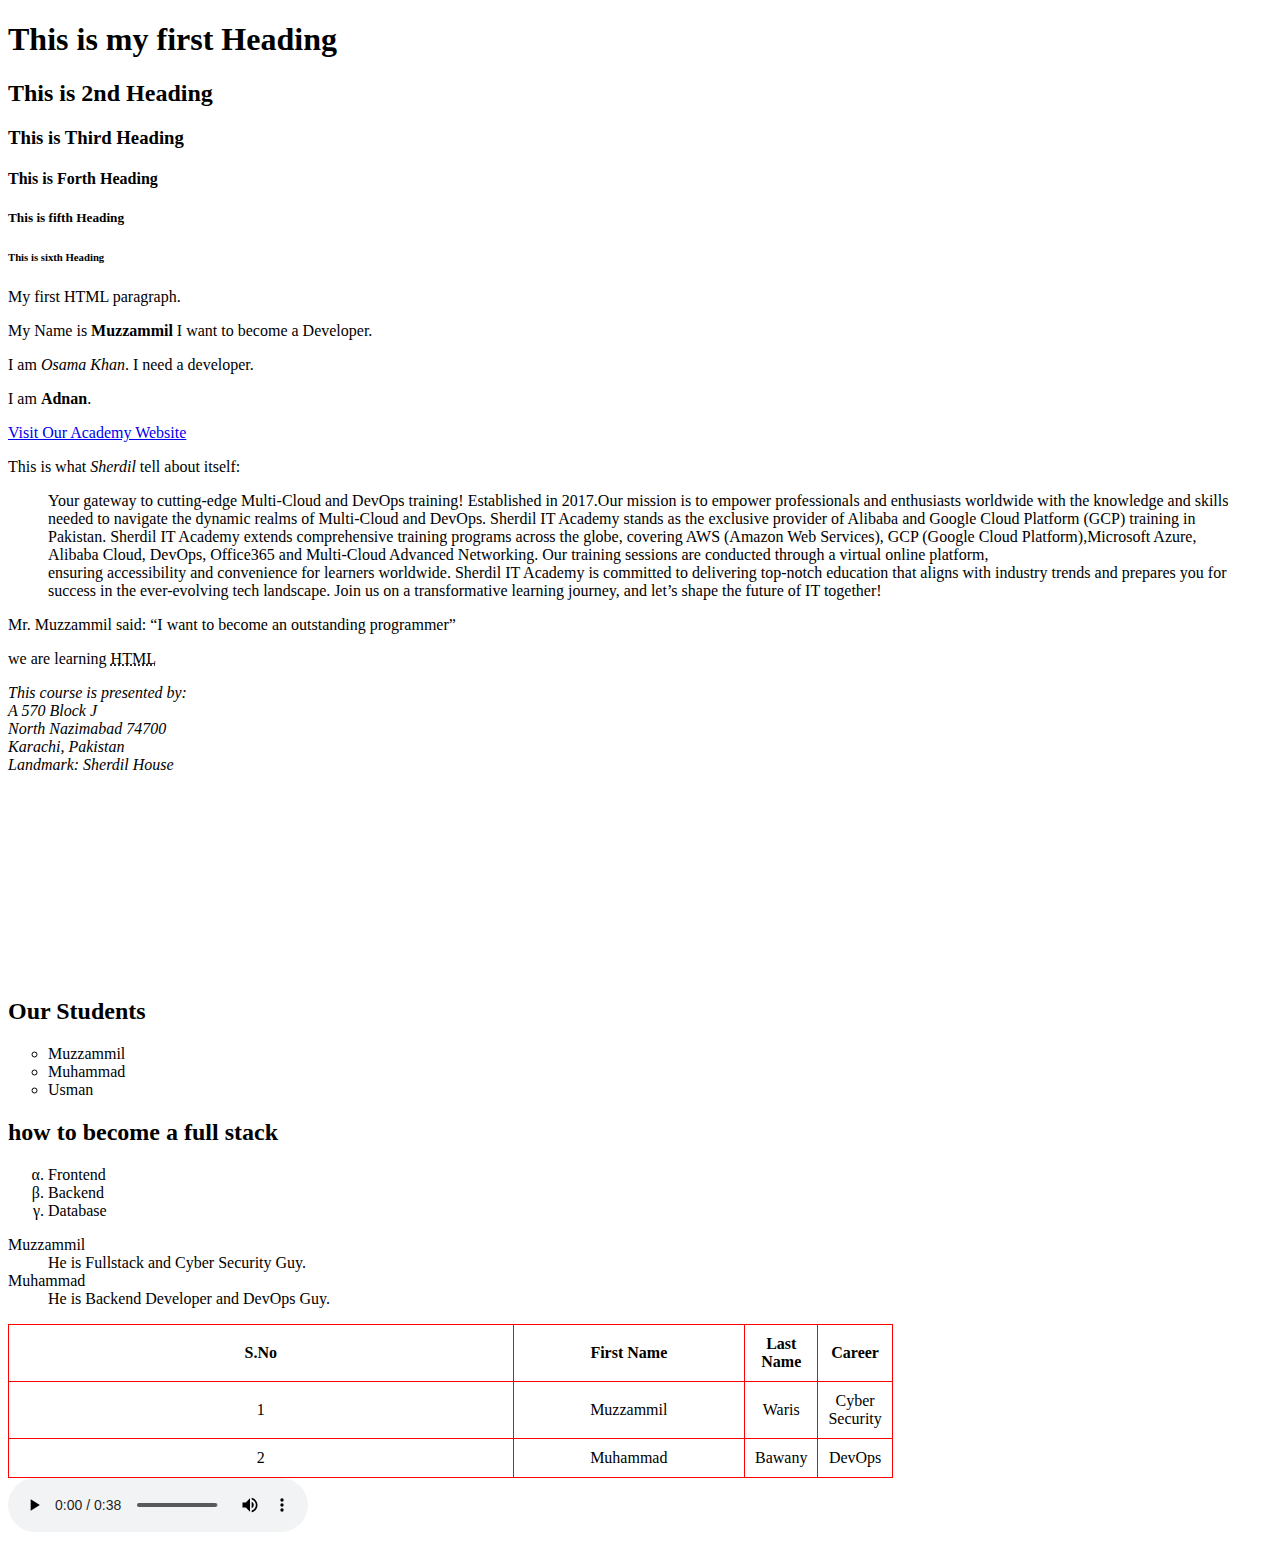
<file: index.html>
<!DOCTYPE html>
<html lang="en">
<head>
    <meta charset="UTF-8">
    <meta name="viewport" content="width=device-width, initial-scale=1.0">
    <title>This HTML Page</title>
    <style>
        table, th, td {
            border: 1px solid red;
            border-collapse: collapse;
            width: 70%;
            height: 7px;
            text-align: center;
            padding: 10px;
        }
    </style>
</head>
<body>
    <h1>This is my first Heading</h1>
    <h2>This is 2nd Heading</h2>
    <h3>This is Third Heading</h3>
    <h4>This is Forth Heading</h4>
    <h5>This is fifth Heading</h5>
    <h6>This is sixth Heading</h6>
    <p lang="en-us">My first HTML paragraph.</p>
    <p lang="en-us">My Name is <b>Muzzammil</b>  I want to become a Developer.</p>
    <p>I am <i>Osama Khan</i>. I need a developer.</p>
    <p>I am <strong>Adnan</strong>.</p>
    <a href="https://academy.sherdil.org">Visit Our Academy Website</a>
    <!--here I am talking about HTML formatting -->
    <!--
    <b>Bold</b>
    <strong>Important</strong>
    <i>Italic</i>
    <em>Emphasized</em>
    <mark>Mark</mark>
    <small>Smaller</small>
    <del>Deleted</del>
    <ins>inserted Text</ins>
    <p>H<sub>2</sub>O</p>
    <p>2<sup>3</sup> = 8</p>
    -->

    <p>This is what <cite>Sherdil</cite> tell about itself:</p>
    <blockquote cite="https://academy.sherdil.org/about-us/">Your gateway to cutting-edge Multi-Cloud and DevOps training! Established in 2017.Our mission is to empower professionals and enthusiasts worldwide with the knowledge and skills needed to navigate the dynamic realms of Multi-Cloud and DevOps.
        Sherdil IT Academy stands as the exclusive provider of Alibaba and Google Cloud Platform (GCP) training in Pakistan. Sherdil IT Academy extends comprehensive training programs across the globe, covering AWS (Amazon Web Services), GCP (Google Cloud Platform),Microsoft Azure, Alibaba Cloud, DevOps, Office365 and Multi-Cloud Advanced Networking. Our training sessions are conducted through a virtual online platform, <br/>ensuring accessibility and convenience for learners worldwide.
        Sherdil IT Academy is committed to delivering top-notch education that aligns with industry trends and prepares you for success in the ever-evolving tech landscape. Join us on a transformative learning journey, and let’s shape the future of IT together!</blockquote>
    <p>Mr. Muzzammil said: <q>I want to become an outstanding programmer</q></p>
    <p>we are learning <abbr title="Hyper Text Markup Language">HTML</abbr></p>
    <address>
        This course is presented by: <br>
        A 570 Block J <br> North Nazimabad 74700 <br> Karachi, Pakistan <br> Landmark: Sherdil House
    </address>
    <iframe width="300" height="200" src="https://www.youtube.com/embed/iCqhOuaItDE" frameborder="0">Our Video</iframe>

    <h2>Our Students</h2>
    <div class="">    <ul style="list-style: circle; list-style-position: outside;">
        <li>Muzzammil</li>
        <li>Muhammad</li>
        <li>Usman</li>
    </ul>
    <h2>how to become a full stack</h2>
    <ol style="list-style-type: lower-greek;">
        <li>Frontend</li>
        <li>Backend</li>
        <li>Database</li>
    </ol>
    <dl style="list-style-position: inside;">
        <dt>Muzzammil</dt>
        <dd>He is Fullstack and Cyber Security Guy.</dd>
        <dt>Muhammad</dt>
        <dd>He is Backend Developer and DevOps Guy.</dd>
    </dl>
    </div>

    <div>
        <table>
        <tr>
           <th>S.No</th>
           <th>First Name</th> 
           <th>Last Name</th>
           <th>Career</th>
        </tr>
        <tr>
            <td>1</td>
            <td>Muzzammil</td>
            <td>Waris</td>
            <td>Cyber Security</td>
        </tr>
        <tr>
            <td>2</td>
            <td>Muhammad</td>
            <td>Bawany</td>
            <td>DevOps</td>
        </tr>
    </table> 
    </div>
    <audio controls>
        <source src="muzzammil.com/frontend/assets/abdul-rahman-al-sudais-001-qurancentral.com-192.mp3" type="audio/mpeg" > 
        Quran recitaion
    </audio>
</body>
</html>
</file>
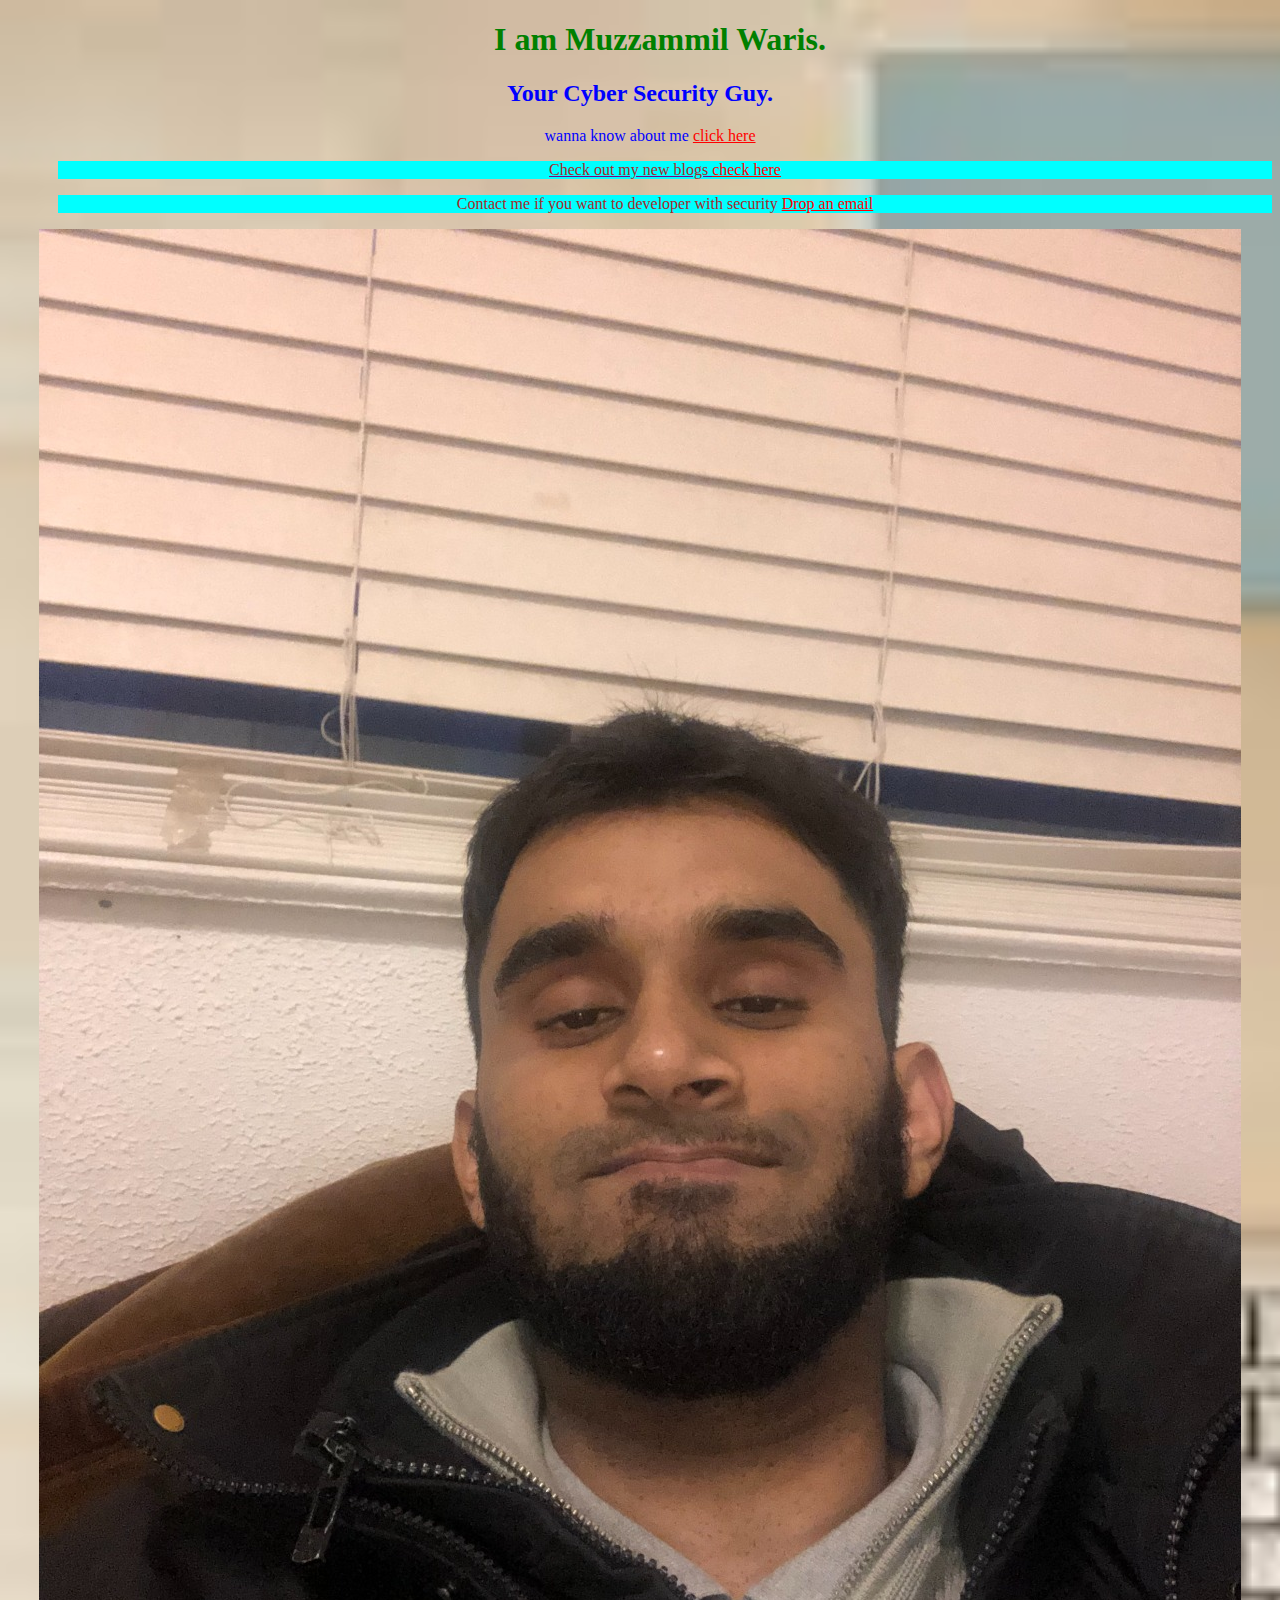
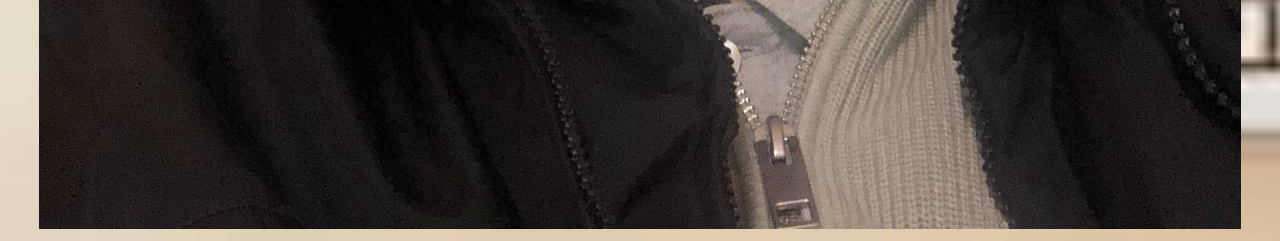
<file: muzzammil.com/frontend/index.html>
<!DOCTYPE html>
<html lang="en">
<head>
    <meta charset="UTF-8">
    <meta name="viewport" content="width=device-width, initial-scale=1.0">
    <title>This is Muzzammil's Portfolio  Website</title>
    <link rel="icon" href="assets/images/favicon.ico">
    <link rel="stylesheet" href="css/styles.css">
    <style>
        h1 {
            color: green;
            margin-left: 40px;
        }
        /*.center {
            background-color: black;
        }*/
        a:link {
            color: red;
        }
        a:visited {
            color: green;
        }
        a:hover {
            color: hotpink;
        }
        
    </style>
</head>
<body style="text-align: center; color: blue;">
    <h1>I am Muzzammil Waris.</h1>
    <h2>Your Cyber Security Guy.</h2>
    
    <p id="about">wanna know about me <a href="html/aboutme.html">click here</a></p>
    <p class="center" style="text-decoration-line: underline; text-decoration-color: purple;">Check out my new blogs <a href="html/myblogs.html">check here</a></p>
    <p class="center">Contact me if you want to developer with security <a href="html/contactme.html">Drop an email</a></p>
    <picture>
        <source media="(min-width: 450px)" srcset="assets/images/muzammil2.jpeg">
        <img src="assets/images/muzammil.jpeg" alt="Muzzammil's Pic">
    </picture>

</body>
</html>
</file>
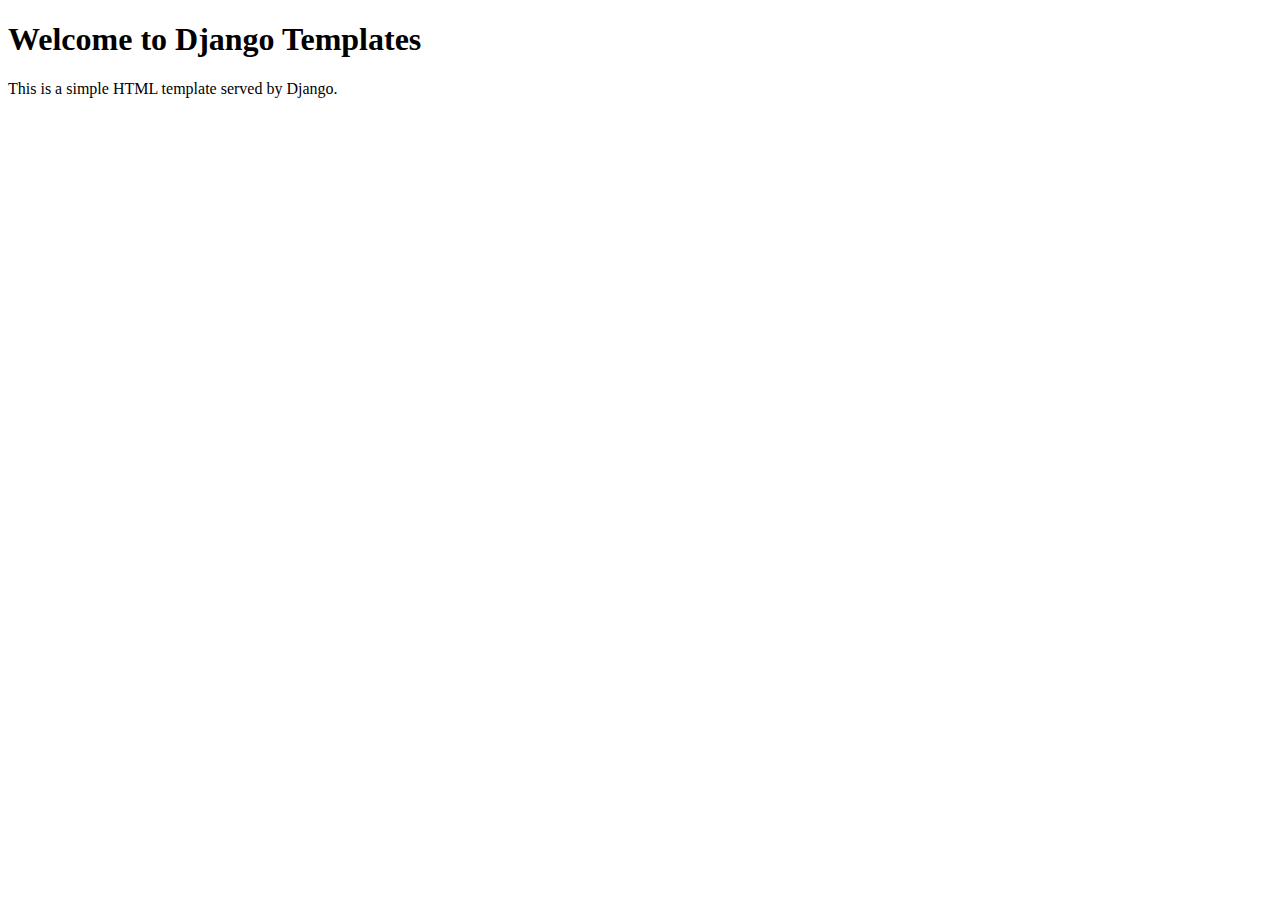
<file: muzzammil.com/django/firstpro/users/templates/index.html>
<!DOCTYPE html>
<html lang="en">
<head>
    <meta charset="UTF-8">
    <meta name="viewport" content="width=device-width, initial-scale=1.0">
    <title>This is first Template</title>
</head>
<body>
    <h1>Welcome to Django Templates</h1>
    <p>This is a simple HTML template served by Django.</p>
    
</body>
</html>
</file>
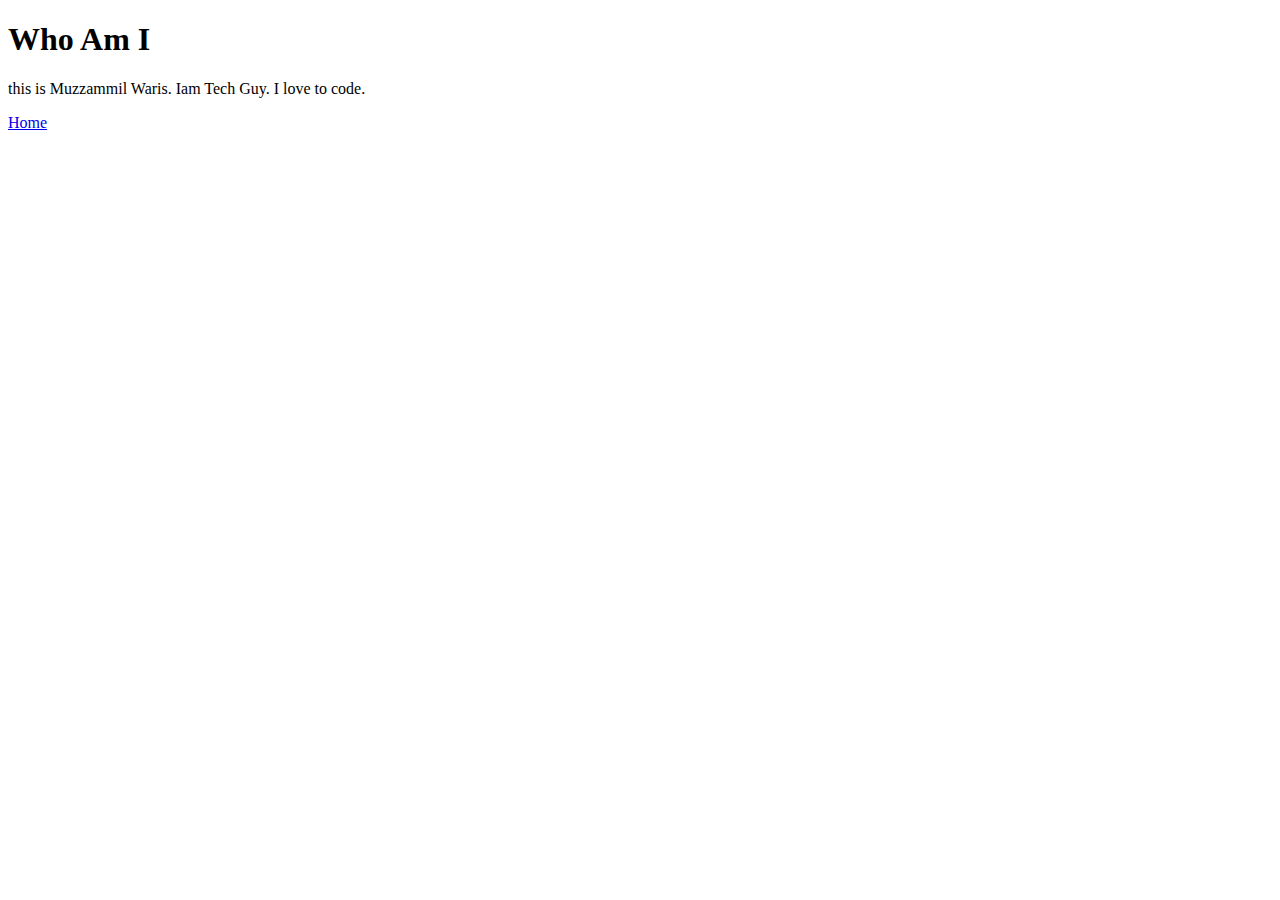
<file: muzzammil.com/frontend/html/aboutme.html>
<!DOCTYPE html>
<html lang="en">
<head>
    <meta charset="UTF-8">
    <meta name="viewport" content="width=device-width, initial-scale=1.0">
    <title>About Me</title>
</head>
<body>
    <h1>Who Am I</h1>
    <p>this is Muzzammil Waris. Iam Tech Guy. I love to code.</p>
    <a href="../index.html">Home</a>
</body>
</html>
</file>
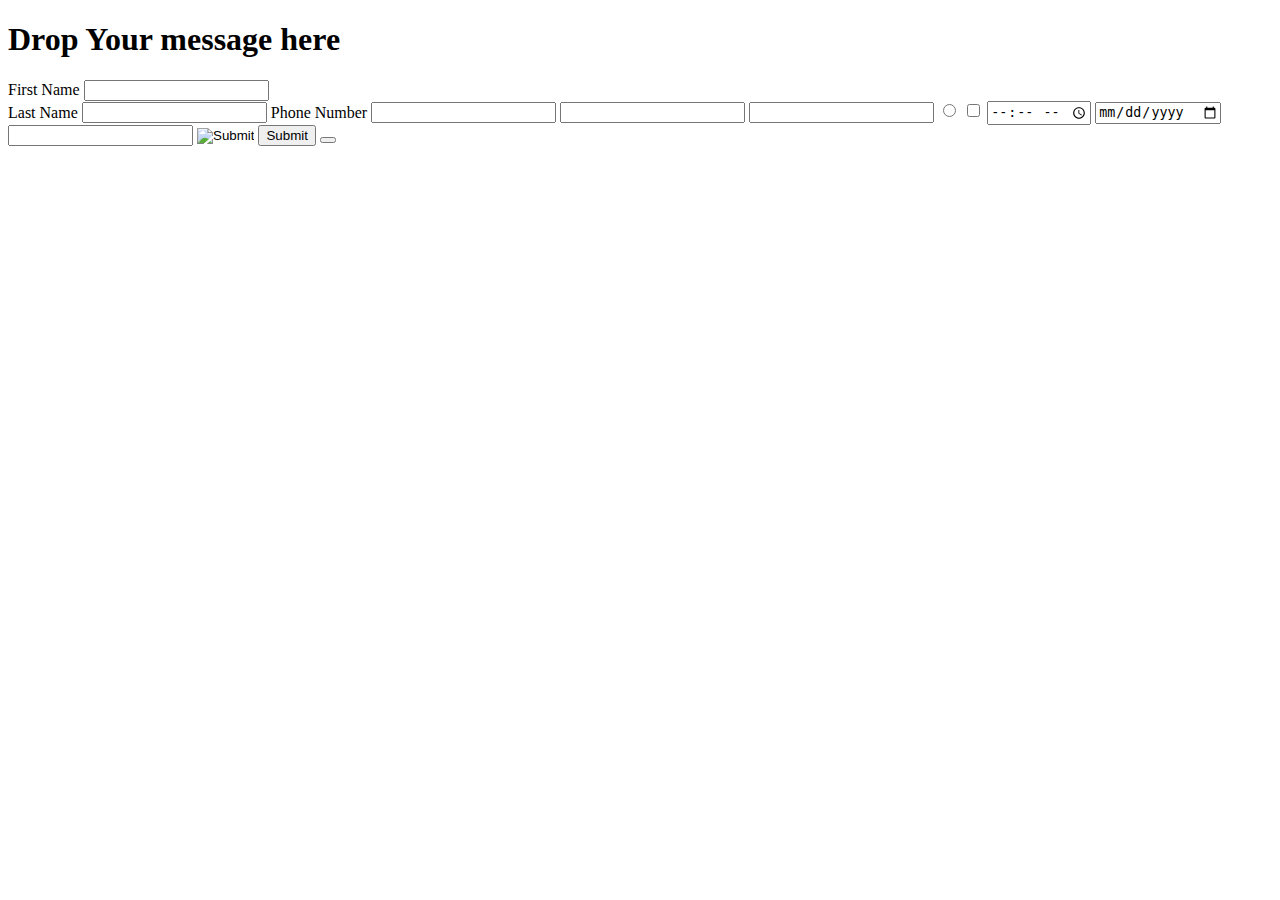
<file: muzzammil.com/frontend/html/contactme.html>
<!DOCTYPE html>
<html lang="en">
<head>
    <meta charset="UTF-8">
    <meta name="viewport" content="width=device-width, initial-scale=1.0">
    <title>Contact Me</title>
</head>
<body>
    <h1>Drop Your message here </h1>
    <form action="" method="post">
        <label for="fname">First Name</label>
        <input type="text" name="fname"><br>
        <label for="lname">Last Name</label>
        <input type="text" name="lname">
        <label for="pno">Phone Number</label>
        <input type="number" name="pno">
        <input type="email">
        <input type="password">
        <input type="radio">
        <input type="checkbox">
        <input type="time">
        <input type="date">
        <input type="url">
        <input type="image">
        <input type="button" value="Submit">
        <button></button>
    </form>
</body>
</html>
</file>
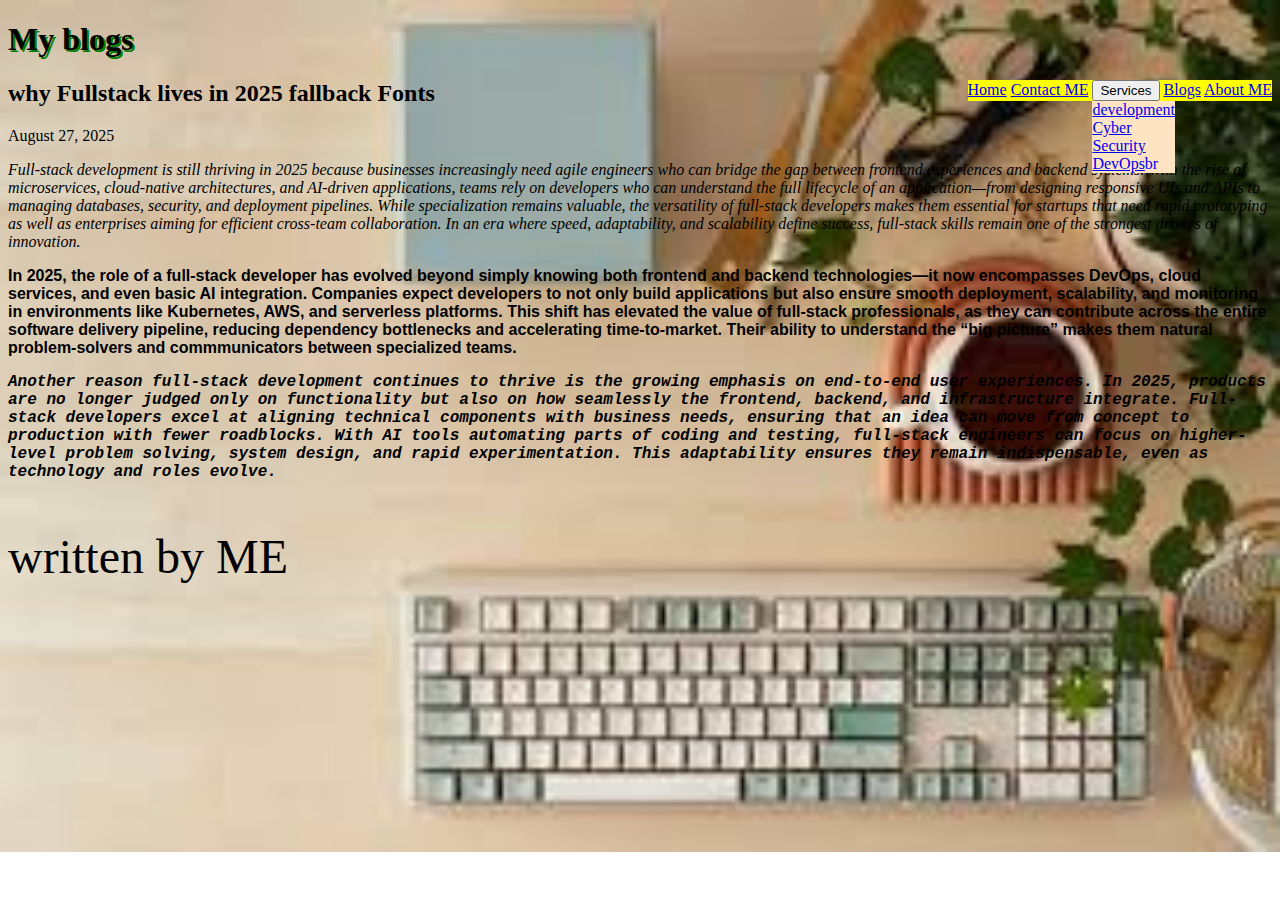
<file: muzzammil.com/frontend/html/myblogs.html>
<!DOCTYPE html>
<html lang="en">
<head>
    <meta charset="UTF-8">
    <meta name="viewport" content="width=device-width, initial-scale=1.0">
    <title>this my blog Page</title>
    <link rel="stylesheet" href="../css/styles.css">
    <style>
        p.full {
            text-transform: capitalize;
            text-indent: 10px;
            letter-spacing: 4px;
            word-spacing: 10px;
            line-height: 50px;
            

        }
    </style>
</head>
<body>
    <header>
        <h1 style="text-shadow: 2px 2px green;">My blogs</h1>
        <nav style="color: blue; background-color: yellow; float: right; display: block;">
            <a href="../index.html">Home</a>
            <a href="contactme.html">Contact ME</a>
            <div class="dropdown">
                <button class="dropbutton">Services</button>
                <div class="dropdown-content">
                    <a href="#">development</a><br>
                    <a href="#">Cyber Security</a><br>
                    <a href="#">DevOps</a>br
                </div> 
            </div>
            <a href="myblogs.html">Blogs</a>
            <a href="aboutme.html">About ME</a>
        </nav>
    </header>
    <main>
        <article>
            <header>
                <h2>why Fullstack lives in 2025 fallback Fonts</h2>
                <time datetime="27-8-2025">August 27, 2025</time>
            </header>
            <section>
                <p style="font-family: 'Times New Roman', Times, serif; font-style: italic; font-weight: lighter;" >Full-stack development is still thriving in 2025 because businesses increasingly need agile engineers who can bridge the gap between frontend experiences and backend systems. With the rise of microservices, cloud-native architectures, and AI-driven applications, teams rely on developers who can understand the full lifecycle of an application—from designing responsive UIs and APIs to managing databases, security, and deployment pipelines. While specialization remains valuable, the versatility of full-stack developers makes them essential for startups that need rapid prototyping as well as enterprises aiming for efficient cross-team collaboration. In an era where speed, adaptability, and scalability define success, full-stack skills remain one of the strongest drivers of innovation.</p>
                <p style="font-family: Arial, Helvetica, sans-serif; font-weight: bold;">In 2025, the role of a full-stack developer has evolved beyond simply knowing both frontend and backend technologies—it now encompasses DevOps, cloud services, and even basic AI integration. Companies expect developers to not only build applications but also ensure smooth deployment, scalability, and monitoring in environments like Kubernetes, AWS, and serverless platforms. This shift has elevated the value of full-stack professionals, as they can contribute across the entire software delivery pipeline, reducing dependency bottlenecks and accelerating time-to-market. Their ability to understand the “big picture” makes them natural problem-solvers and commmunicators between specialized teams.</p>
                <p style="font-family: 'Courier New', Courier, monospace; font-style: oblique; font-weight: 800;">Another reason full-stack development continues to thrive is the growing emphasis on end-to-end user experiences. In 2025, products are no longer judged only on functionality but also on how seamlessly the frontend, backend, and infrastructure integrate. Full-stack developers excel at aligning technical components with business needs, ensuring that an idea can move from concept to production with fewer roadblocks. With AI tools automating parts of coding and testing, full-stack engineers can focus on higher-level problem solving, system design, and rapid experimentation. This adaptability ensures they remain indispensable, even as technology and roles evolve.</p>
            </section>
            <footer>
                <p style="font-size: 3em;">written by ME</p>
            </footer>
        </article>
    </main>
</body>
</html>
</file>
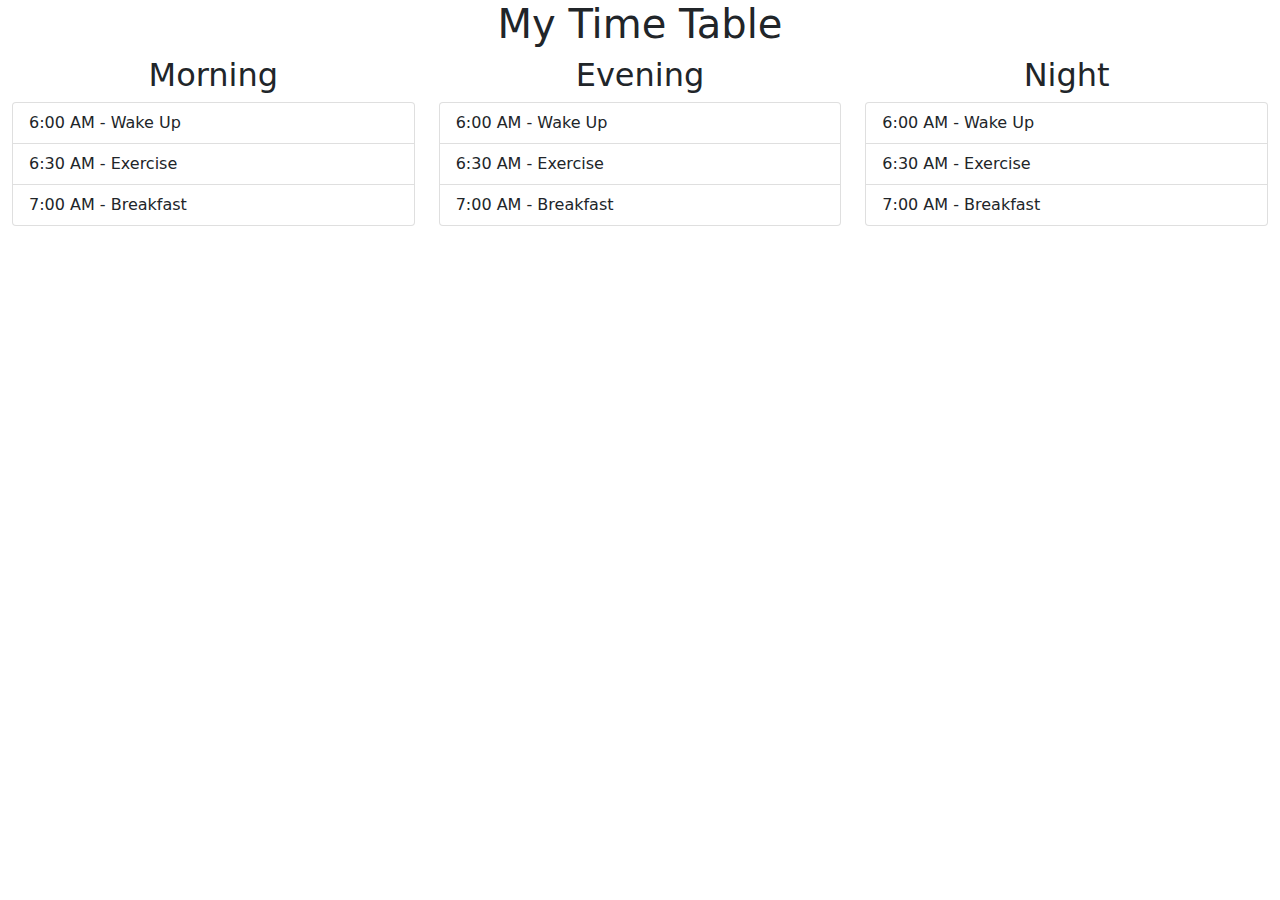
<file: muzzammil.com/frontend/html/mytimetable.html>
<!DOCTYPE html>
<html lang="en">
<head>
    <meta charset="UTF-8">
    <meta name="viewport" content="width=device-width, initial-scale=1.0">
    <title>Time Table</title>
    <link rel="stylesheet" href="../css/bootstrap-5.0.2-dist/css/bootstrap.min.css">
</head>
<body>
<div class="container-fluid">
    <h1 class="text-center">My Time Table</h1>
    <div class="row">
        <div class="col-md-4">
        <div class="col-md-12">
            <h2 class="text-center">Morning</h2>
            <ul class="list-group">
                <li class="list-group-item">6:00 AM - Wake Up</li>
                <li class="list-group-item">6:30 AM - Exercise</li>
                <li class="list-group-item">7:00 AM - Breakfast</li>
            </ul>
        </div>

    </div>
    <div class="col-md-4">
        <div class="col-md-12">
            <h2 class="text-center">Evening</h2>
            <ul class="list-group">
                <li class="list-group-item">6:00 AM - Wake Up</li>
                <li class="list-group-item">6:30 AM - Exercise</li>
                <li class="list-group-item">7:00 AM - Breakfast</li>
            </ul>
        </div>
    </div>
    <div class="col-md-4">
        <div class="col-md-12">
            <h2 class="text-center">Night</h2>
            <ul class="list-group">
                <li class="list-group-item">6:00 AM - Wake Up</li>
                <li class="list-group-item">6:30 AM - Exercise</li>
                <li class="list-group-item">7:00 AM - Breakfast</li>
            </ul>
        </div>
    </div>
    </div>
    

</div>
</body>
</html>
</file>
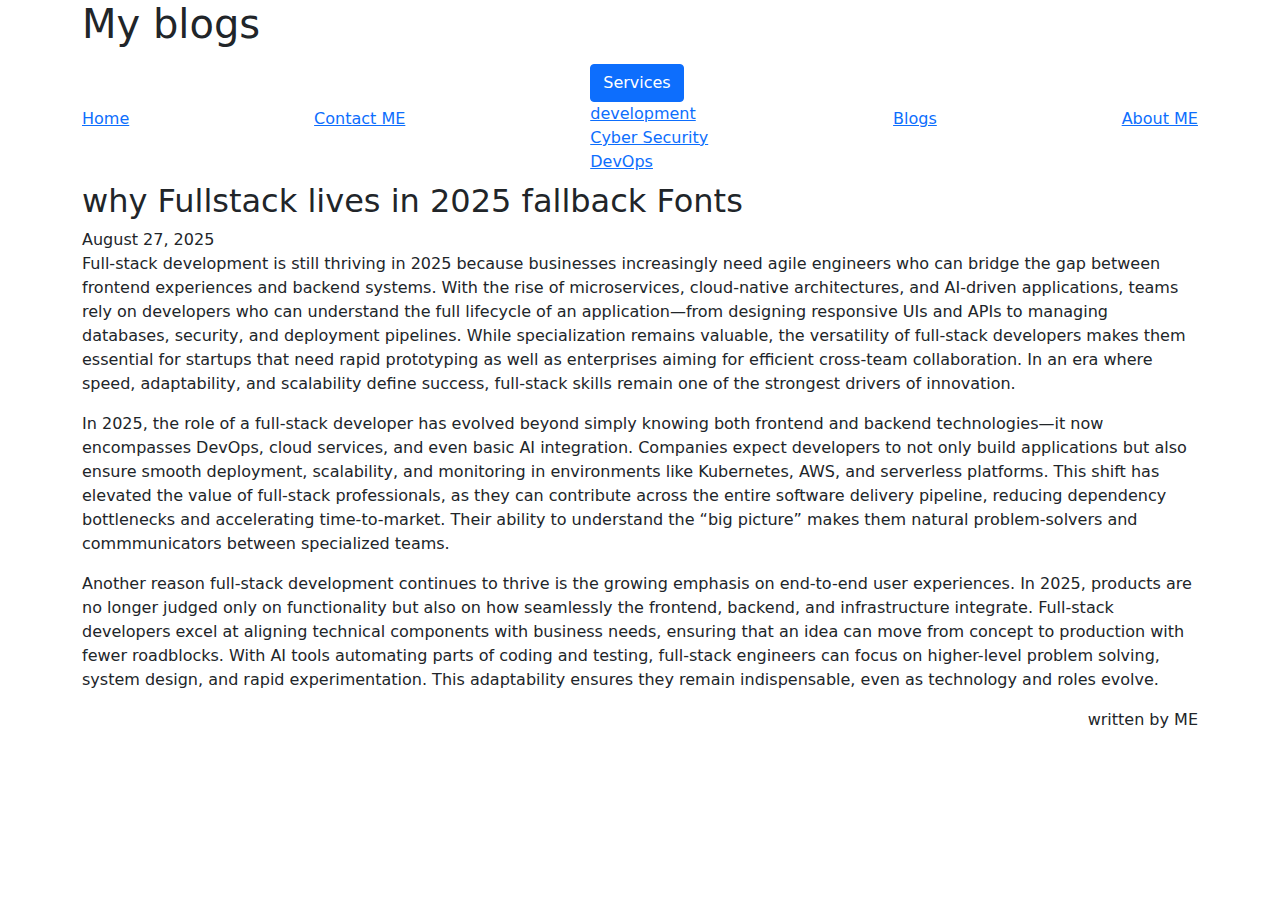
<file: muzzammil.com/frontend/html/projects.html>
<!DOCTYPE html>
<html lang="en">
<head>
    <meta charset="UTF-8">
    <meta name="viewport" content="width=device-width, initial-scale=1.0">
    <title>My Projects</title>
    <link rel="stylesheet" href="../css/bootstrap-5.0.2-dist/css/bootstrap.min.css">
</head>
<body class="container">
    <header>
        <h1>My blogs</h1>
        <nav class="navbar">
            <a href="../index.html">Home</a>
            <a href="contactme.html">Contact ME</a>
            <div classs="dropdown">
                <button class="btn btn-primary">Services</button>
                <div>
                    <a href="#">development</a><br>
                    <a href="#">Cyber Security</a><br>
                    <a href="#">DevOps</a><br>
                </div> 
            </div>
            <a href="myblogs.html">Blogs</a>
            <a href="aboutme.html">About ME</a>
        </nav>
    </header>
    <main>
        <article>
            <header>
                <h2>why Fullstack lives in 2025 fallback Fonts</h2>
                <time datetime="27-8-2025">August 27, 2025</time>
            </header>
            <section id="about" class="content">
                <p>Full-stack development is still thriving in 2025 because businesses increasingly need agile engineers who can bridge the gap between frontend experiences and backend systems. With the rise of microservices, cloud-native architectures, and AI-driven applications, teams rely on developers who can understand the full lifecycle of an application—from designing responsive UIs and APIs to managing databases, security, and deployment pipelines. While specialization remains valuable, the versatility of full-stack developers makes them essential for startups that need rapid prototyping as well as enterprises aiming for efficient cross-team collaboration. In an era where speed, adaptability, and scalability define success, full-stack skills remain one of the strongest drivers of innovation.</p>
                <p>In 2025, the role of a full-stack developer has evolved beyond simply knowing both frontend and backend technologies—it now encompasses DevOps, cloud services, and even basic AI integration. Companies expect developers to not only build applications but also ensure smooth deployment, scalability, and monitoring in environments like Kubernetes, AWS, and serverless platforms. This shift has elevated the value of full-stack professionals, as they can contribute across the entire software delivery pipeline, reducing dependency bottlenecks and accelerating time-to-market. Their ability to understand the “big picture” makes them natural problem-solvers and commmunicators between specialized teams.</p>
                <p>Another reason full-stack development continues to thrive is the growing emphasis on end-to-end user experiences. In 2025, products are no longer judged only on functionality but also on how seamlessly the frontend, backend, and infrastructure integrate. Full-stack developers excel at aligning technical components with business needs, ensuring that an idea can move from concept to production with fewer roadblocks. With AI tools automating parts of coding and testing, full-stack engineers can focus on higher-level problem solving, system design, and rapid experimentation. This adaptability ensures they remain indispensable, even as technology and roles evolve.</p>
            </section>
            <footer class="text-end">
                <p>written by ME</p>
            </footer>
        </article>
    </main>
</body>
</html>
</file>
<file: muzzammil.com/frontend/css/styles.css>
#about {
    color: hsl(240, 100%, 50%);
    margin-left: 20px;
}

.center {
    color: #a52a2a;
    margin-left: 50px;
    background-color: rgb(0, 255, 255);
    
}

body {
    background-image: url('../assets/images/backgroundimage.jpeg');
    background-repeat: no-repeat;
    background-size: cover;


}
.dropdown-button {
    background-color: darkcyan;
    font-size: 5px;
}

.dropdown {
    position: relative;
    display: inline-block;
} 

.dropdown-content {
    background-color: bisque;
    position: absolute;
    box-shadow: 0px, 8px, 16px, 0px, rgba(0, 0 ,0 ,2);
}
</file>
